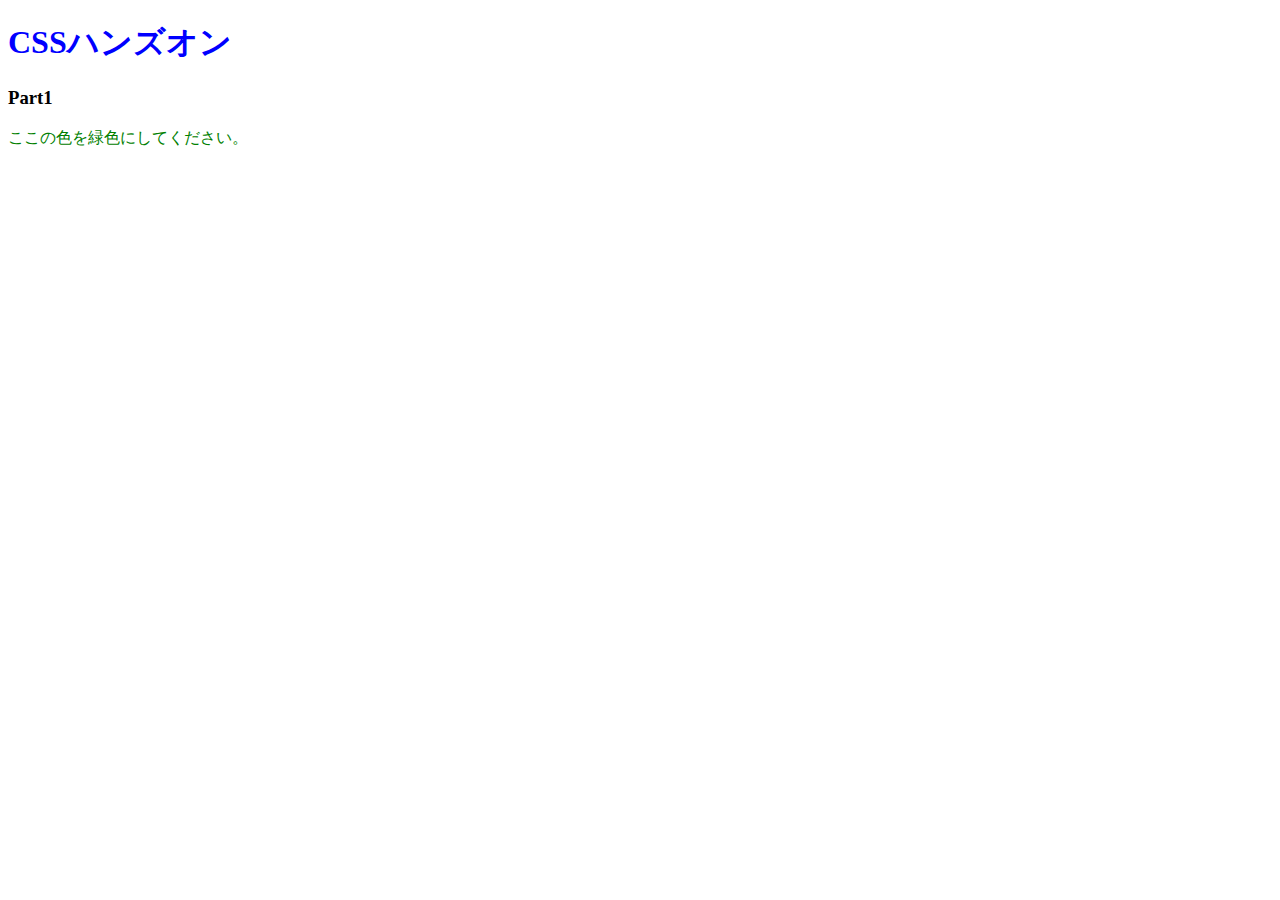
<file: 01.CSSの基本を知ろう/index.html>
<!DOCTYPE html>
<html lang="ja">
<head>
  <meta charset="UTF-8" />
  <!-- ここにstyles.cssを適用するコードを記述 -->
  <link rel="stylesheet" href="styles.css" />
  <title>Document</title>
</head>
<body>
  <h1>CSSハンズオン</h1>
  <h3>Part1</h3>
  <p>ここの色を緑色にしてください。</p>
</body>
</html>
</file>
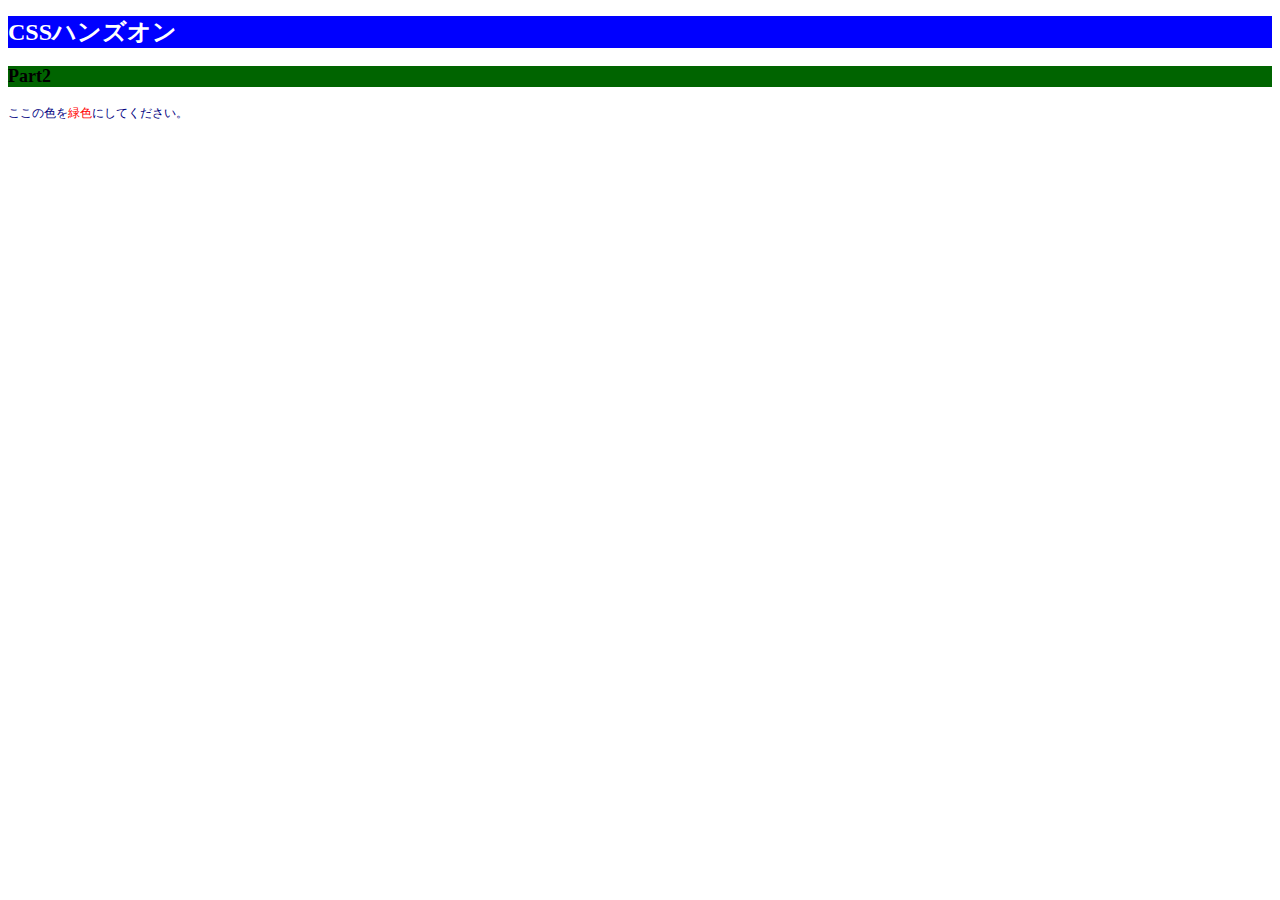
<file: 02.色やサイズを変更してみよう/index.html>
<!DOCTYPE html>
<html lang="ja">
<head>
  <meta charset="UTF-8" />
  <!-- ここにstyles.cssを適用するコードを記述 -->
  <link rel="stylesheet" href="./styles.css"/>
  <title>Document</title>
</head>
<body>
  <h1>CSSハンズオン</h1>
  <h3>Part2</h3>
  <!-- 「色」にのみCSSを適用するために編集 -->
  <p>ここの色を<span>緑色</span>にしてください。</p>
</body>
</html>
</file>
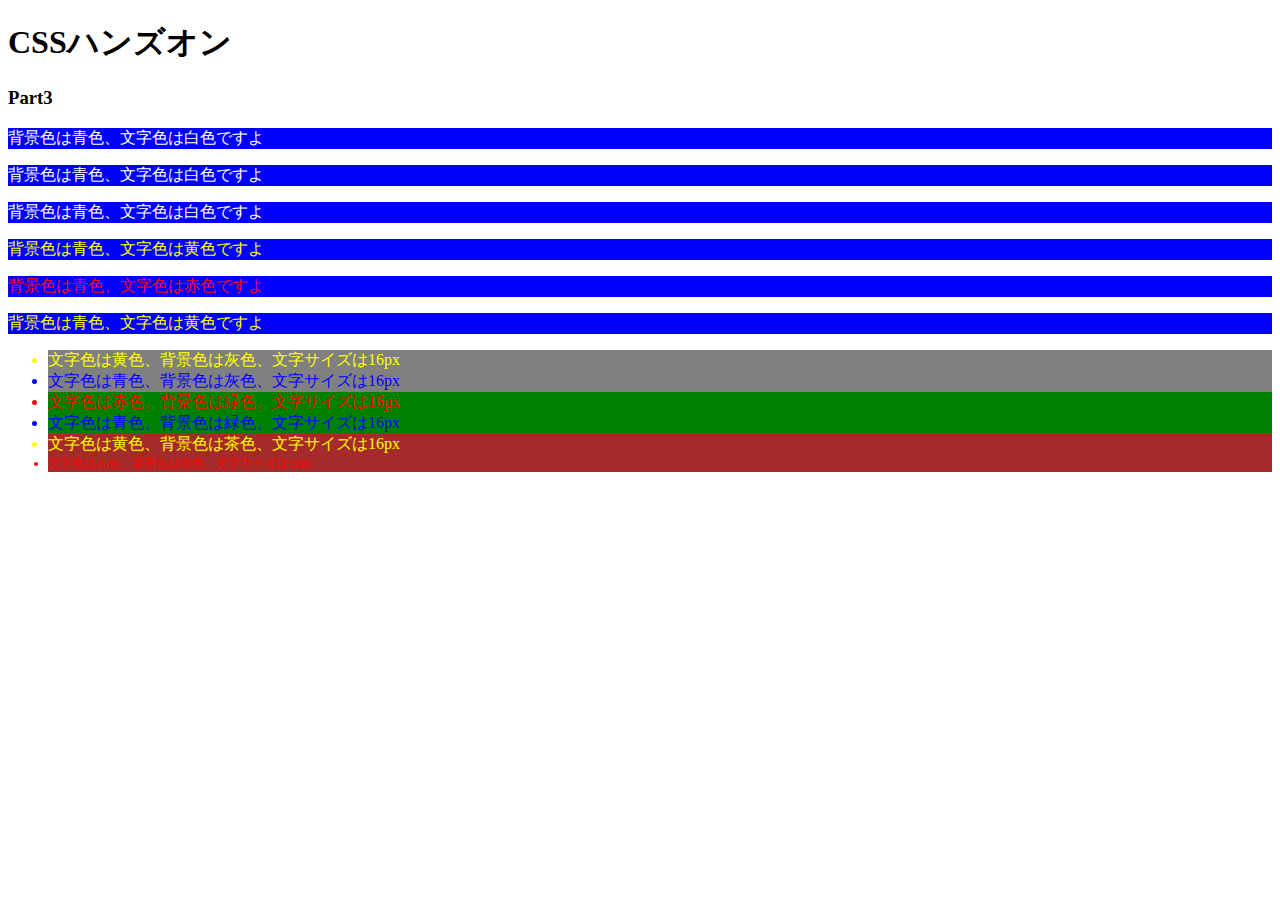
<file: 03.id属性とclass属性/index.html>
<!DOCTYPE html>
<html lang="ja">
<head>
  <meta charset="UTF-8" />
  <link rel="stylesheet" href="styles.css" />
  <title>Document</title>
</head>
<body>
  <h1>CSSハンズオン</h1>
  <h3>Part3</h3>
  <p>背景色は青色、文字色は白色ですよ</p>
  <p>背景色は青色、文字色は白色ですよ</p>
  <p>背景色は青色、文字色は白色ですよ</p>
  <p class="yellow">背景色は青色、文字色は黄色ですよ</p>
  <p class="red">背景色は青色、文字色は赤色ですよ</p>
  <p class="yellow">背景色は青色、文字色は黄色ですよ</p>
  <ul>
    <li class="yellow back-gray">文字色は黄色、背景色は灰色、文字サイズは16px</li>
    <li class="blue back-gray">文字色は青色、背景色は灰色、文字サイズは16px</li>
    <li class="red back-green">文字色は赤色、背景色は緑色、文字サイズは16px</li>
    <li class="blue back-green">文字色は青色、背景色は緑色、文字サイズは16px</li>
    <li class="yellow back-brown">文字色は黄色、背景色は茶色、文字サイズは16px</li>
    <li class="red back-brown" id="size">文字色は赤色、背景色は茶色、文字サイズは12px</li>
  </ul>
</body>
</html>
</file>
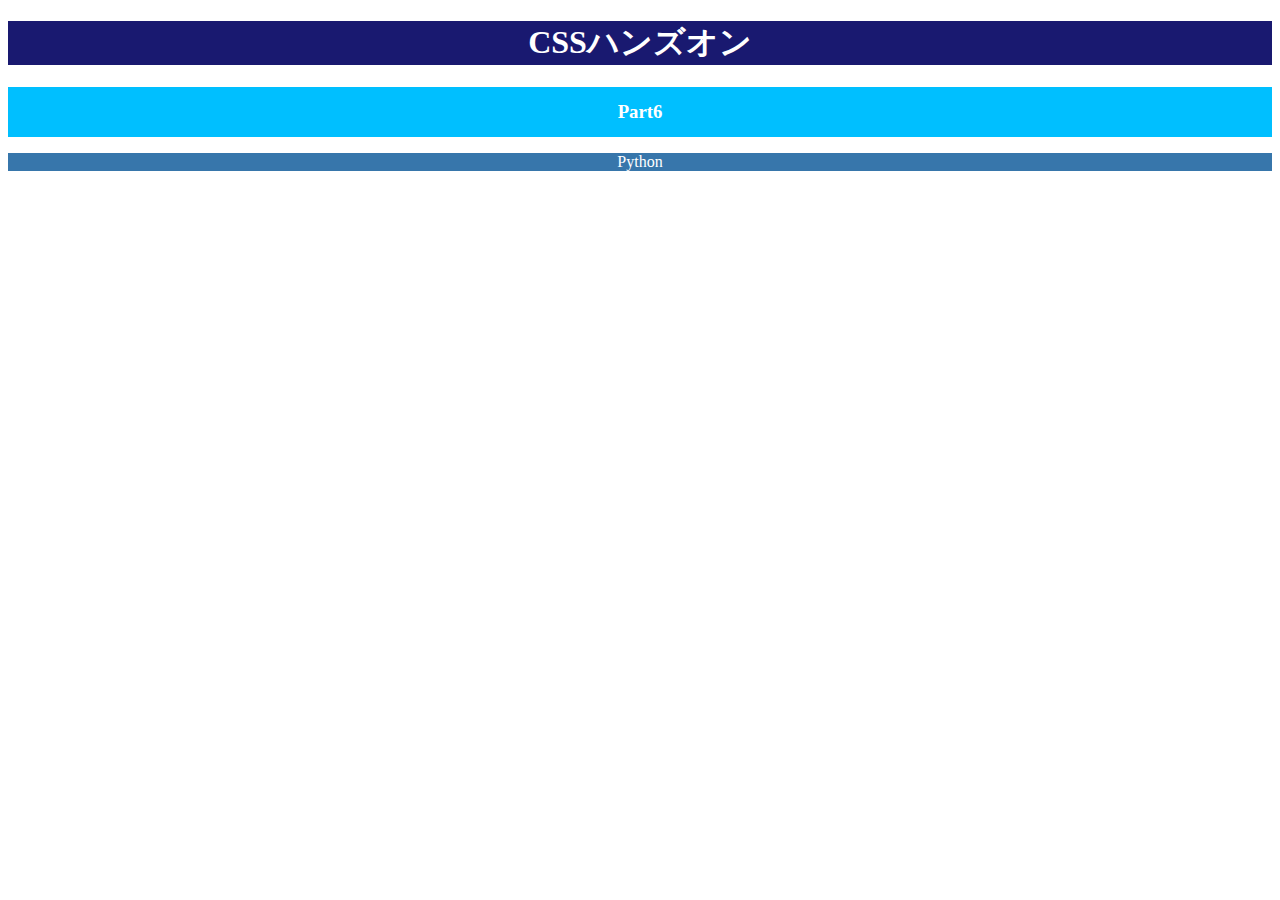
<file: 06.テキストの配置と太さを学ぼう/index.html>
<!DOCTYPE html>
<html lang="ja">
<head>
  <meta charset="UTF-8" />
  <link rel="stylesheet" href="styles.css" />
  <title>Document</title>
</head>
<body>
  <h1>CSSハンズオン</h1>
  <div>
    <h3>Part6</h3>
  </div>
  <p>Python</p>
</body>
</html>
</file>
<file: 01.CSSの基本を知ろう/styles.css>
/* h1要素の文字色を青色で宣言 */
h1{
    color:blue
}
/* p要素の文字色を緑色で宣言 */
p{
    color:green
}
</file>
<file: 02.色やサイズを変更してみよう/styles.css>
/* html要素の文字サイズを宣言 */
html{
    font-size:24px;
}
/* h1要素の文字色、背景色、文字サイズを宣言 */
h1{
    font-size: 1rem ;
    color:white ;
    background-color:blue;
}
/* h3要素の背景色、文字サイズを宣言 */
h3{
    background-color:rgb(0,100,0);
    font-size:0.75rem;
}
/* p要素の文字色、文字色、文字サイズを宣言 */
p{
    color:#000080;font-size:0.5rem;
}
/* 「色」の文字色を宣言 */
span{
 color:red;
}
</file>
<file: 03.id属性とclass属性/styles.css>
/* 6つのp要素に適用するスタイルを宣言 */
p{
    color:white;
    background-color:blue ;
}

.yellow{
    color: yellow;
}

.red{
    color:red
}
/* 6つのli要素に適用するスタイルを宣言 */
.blue{
    color:blue;
}

.back-gray{
    background-color: gray;
}

.back-green{
    background-color: green;
}

.back-brown{
    background-color: brown;
}

li{
    font-size: 16px;
}

#size{
    font-size: 12px;
}
</file>
<file: 06.テキストの配置と太さを学ぼう/styles.css>
/* h1要素に適用するスタイル */
h1{
    font-size: 32px;
    color: white;
    background-color: midnightblue;
    text-align:center;
}
/* h3要素に適用するスタイル */
div{
    height: 50px;
}

h3{
    color: white;
    background-color: deepskyblue;
    text-align: center;
    line-height: 50px;
}
/* p要素に適用するスタイル */
p{
    color: white;
    background-color: #3776ab;
    text-align: center;
}
</file>
